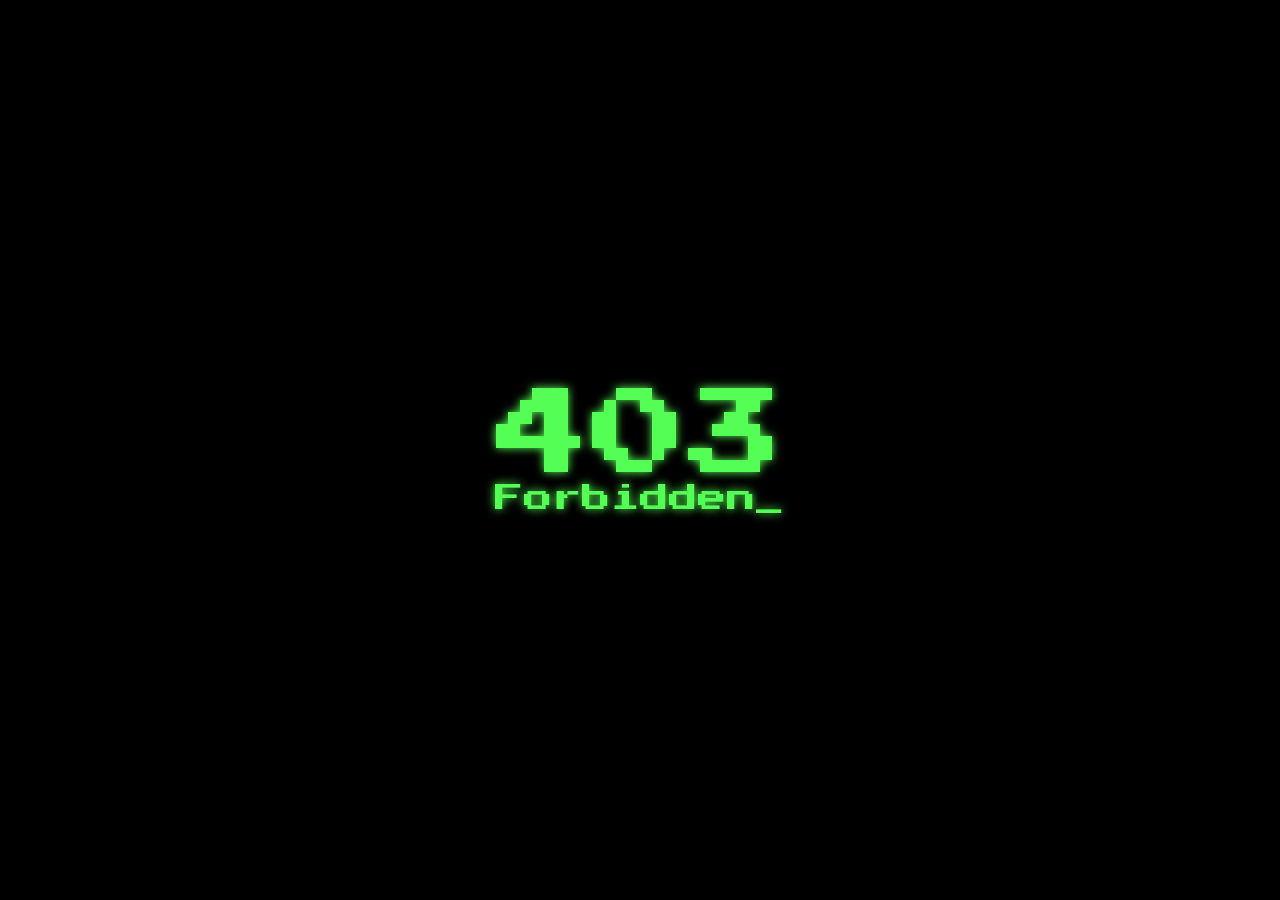
<file: Webpages/Deny Webpage/index.html>
<!DOCTYPE html>
<html lang="en">
<head>
    <meta charset="UTF-8">
    <meta name="viewport" content="width=device-width, initial-scale=1.0">
    <title>403 Forbidden</title>
    <link href="https://fonts.googleapis.com/css?family=Press+Start+2P" rel="stylesheet">
    <style>
        :root {
            --color: #54FE55;
            --color2: #1a4f1a;
            --glowSize: 10px;
        }

        html, body {
            width: 100%;
            height: 100%;
            margin: 0;
        }

        * {
            font-family: 'Press Start 2P', cursive;
            box-sizing: border-box;
        }

        #app {
            padding: 1rem;
            background: black;
            display: flex;
            height: 100%;
            justify-content: center;
            align-items: center;
            color: var(--color);
            text-shadow: 0px 0px var(--glowSize);
            font-size: 6rem;
            flex-direction: column;
        }

        .txt {
            font-size: 1.8rem;
        }

        @keyframes blink {
            0%   {opacity: 0;}
            49%  {opacity: 0;}
            50%  {opacity: 1;}
            100% {opacity: 1;}
        }

        .blink {
            animation-name: blink;
            animation-duration: 1s;
            animation-iteration-count: infinite;
        }
    </style>
</head>
<body>
    <div id="app">
        <div>403</div>
        <div class="txt">
            Forbidden<span class="blink">_</span>
        </div>
    </div>
</body>
</html>
</file>
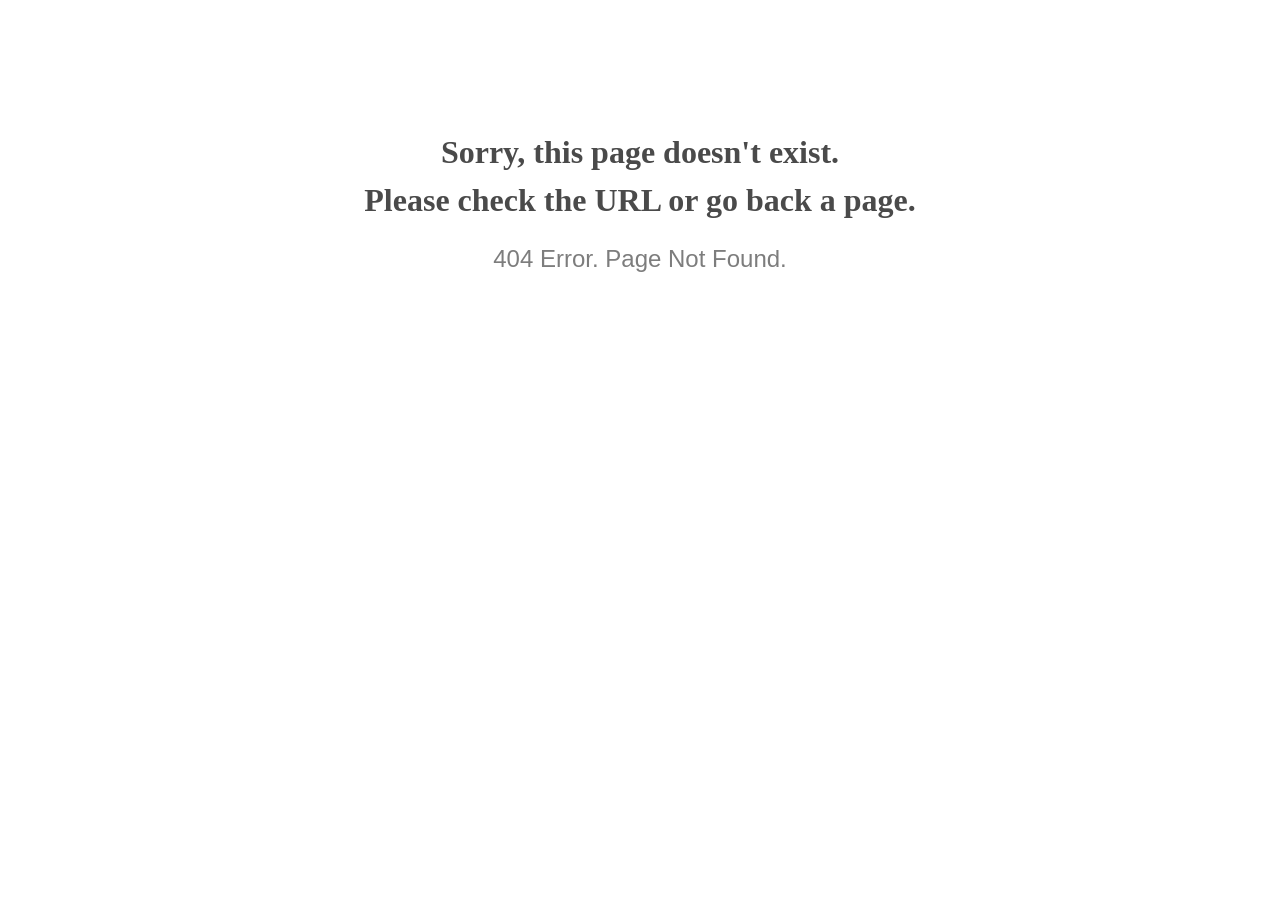
<file: Webpages/Resume Webpage/demo.htmlcodex.com/2122/bootstrap-cv-resume-template/img/favicon.html>
<!doctype html>
<html lang="en">
<head>
  <meta charset="utf-8">
  <meta http-equiv="x-ua-compatible" content="ie=edge">
  <title>404 Error</title>
  <meta name="viewport" content="width=device-width, initial-scale=1">
  <meta name="robots" content="noindex, nofollow">
  <style>
    @media screen and (max-width:500px) {
      body { font-size: .6em; } 
    }
  </style>
</head>

<body style="text-align: center;">

  <h1 style="font-family: Georgia, serif; color: #4a4a4a; margin-top: 4em; line-height: 1.5;">
    Sorry, this page doesn't exist.<br>Please check the URL or go back a page.
  </h1>
  
  <h2 style="  font-family: Verdana, sans-serif; color: #7d7d7d; font-weight: 300;">
    404 Error. Page Not Found.
  </h2>
  
</body>

</html>
</file>
